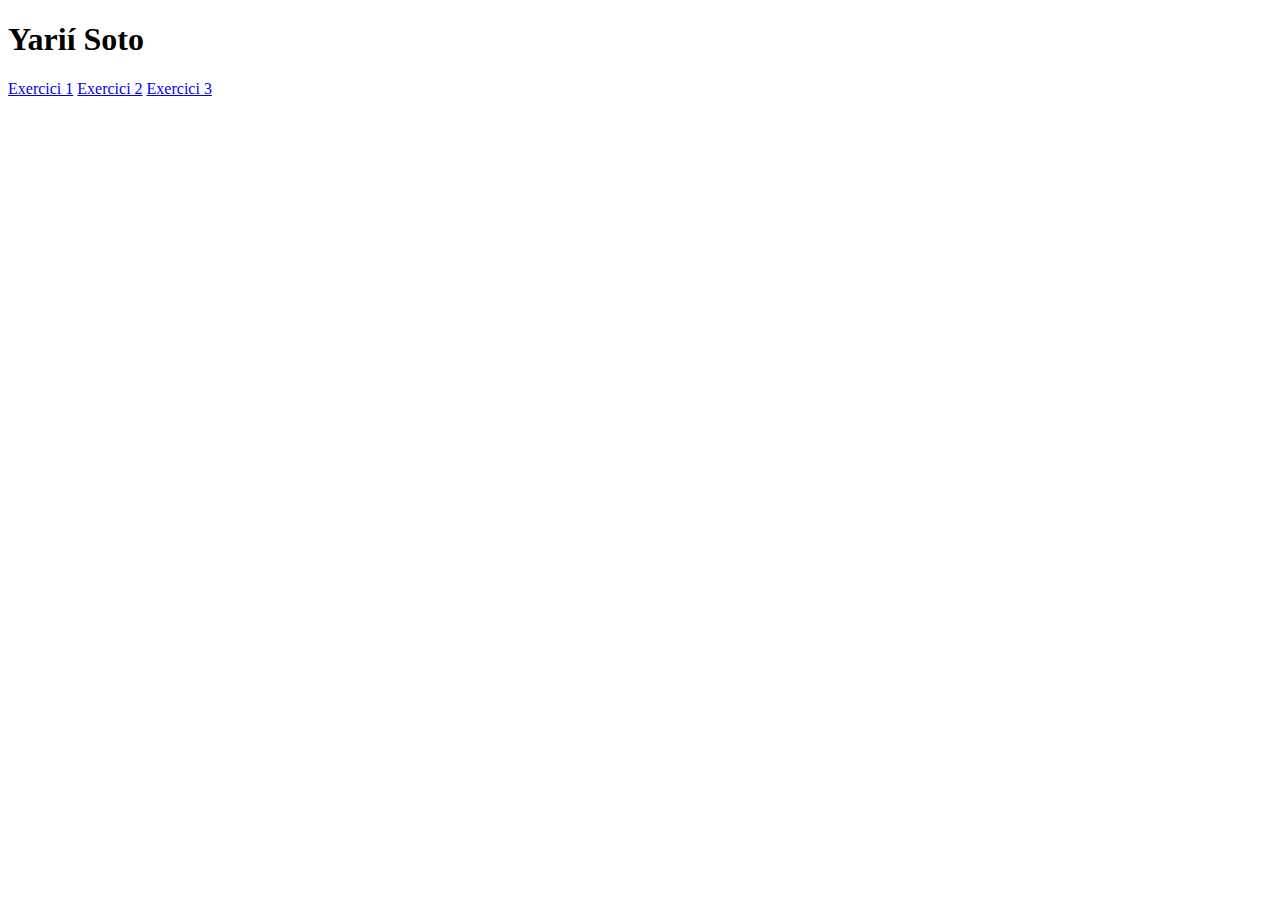
<file: index.html>
<!DOCTYPE html>
    <html lang="en">
    <head>
        <meta charset="UTF-8">
        <meta http-equiv="X-UA-Compatible" content="IE=edge">
        <meta name="viewport" content="width=device-width, initial-scale=1.0">
        <title>Yarií Soto</title>
    </head>
    <body>
        <h1>Yarií Soto</h1>
        <a href="/exercicis/ex1/ex1.html">Exercici 1</a>
        <a href="/exercicis/ex2/ex2.html">Exercici 2</a>
        <a href="/exercicis/ex3/ex3.html">Exercici 3</a>
    </body>
</html>
</file>
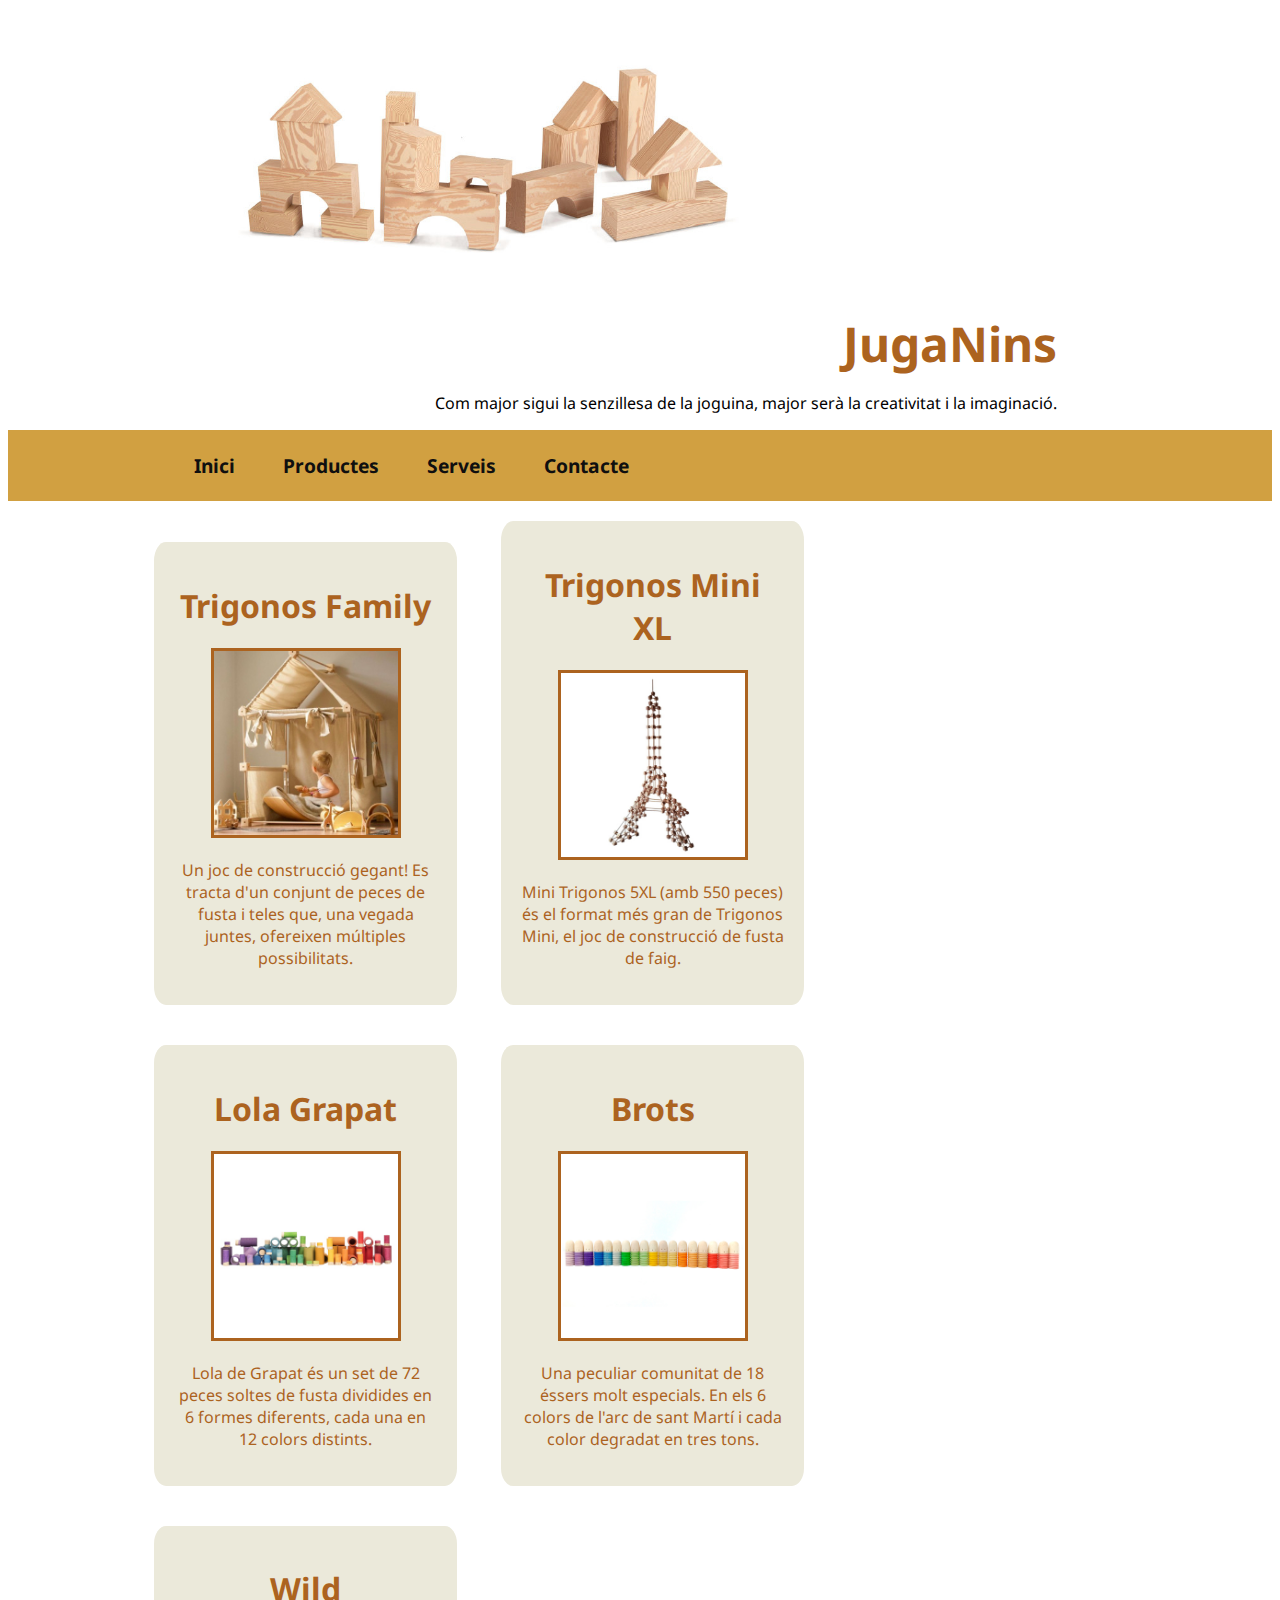
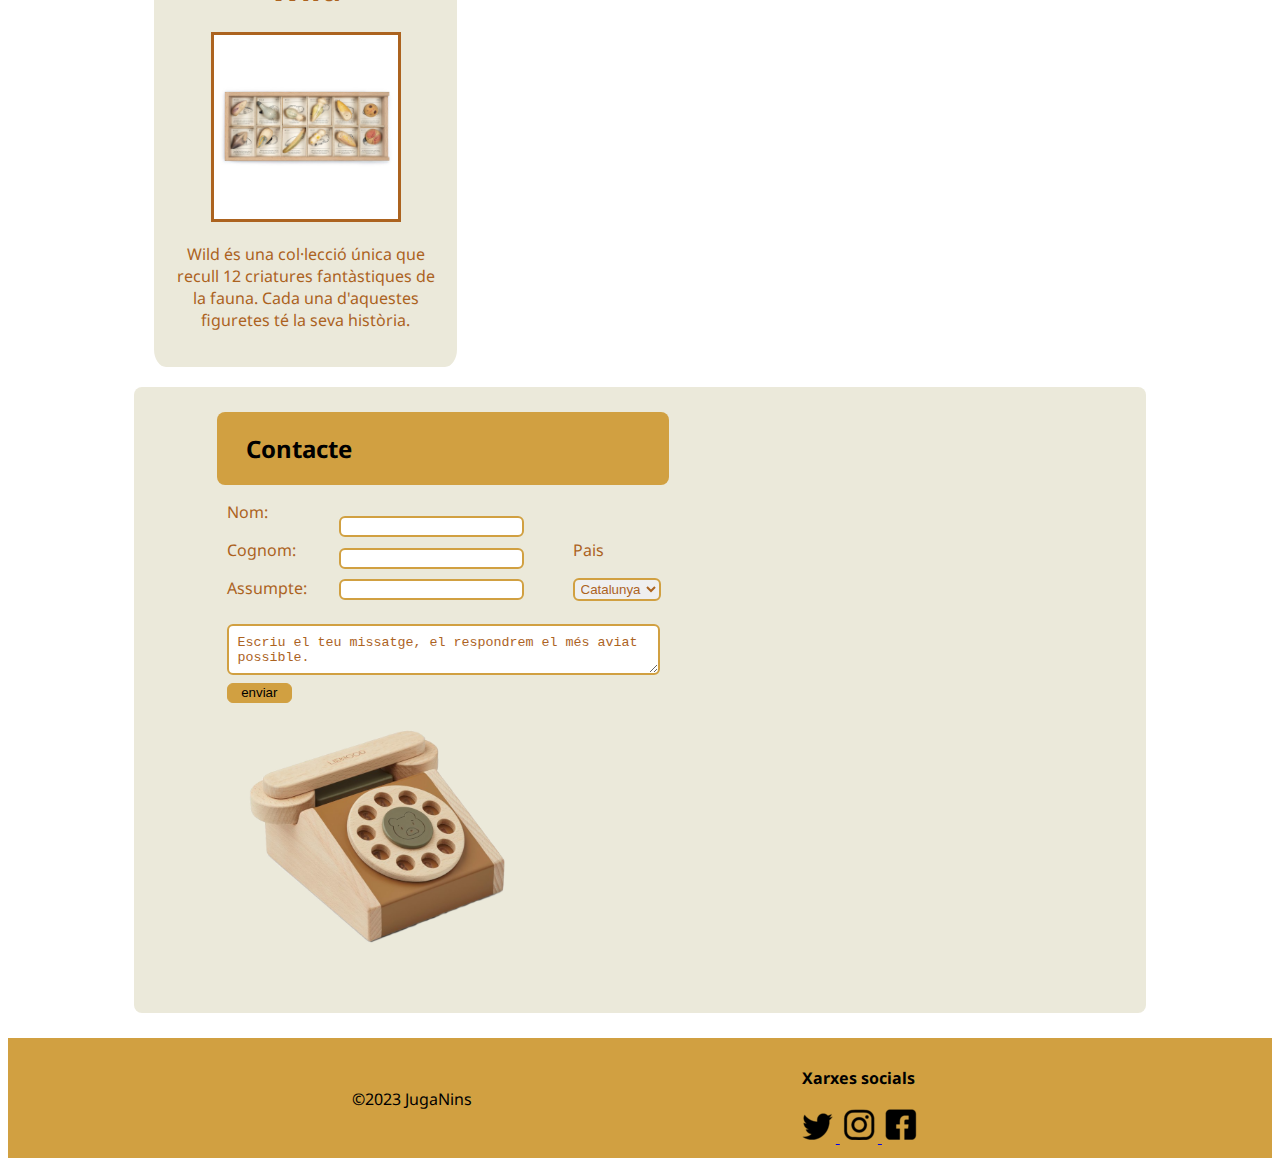
<file: exercicis/ex1/ex1.html>
<!DOCTYPE html>
    <html lang="en">
    <head>
        <meta charset="UTF-8">
        <meta http-equiv="X-UA-Compatible" content="IE=edge">
        <meta name="viewport" content="width=device-width, initial-scale=1.0">
        <title>Exercici 1</title>
        <link href="css/jugaNins.css" rel="stylesheet" type="text/css">
        <link rel="preconnect" href="https://fonts.googleapis.com">
        <link rel="preconnect" href="https://fonts.gstatic.com" crossorigin>
        <link href="https://fonts.googleapis.com/css2?family=Noto+Sans:wght@500&display=swap" rel="stylesheet">
    </head>
    <body>
        <header>
            <img id="imgPrin" src="imatges/bloques1.jpg" alt="Trigonos Family">
            <h1 id="title1">JugaNins</h1>
            <p id="description">Com major sigui la senzillesa de la joguina, major serà la creativitat i la imaginació.</p>
            <!-- Menú-->
            <nav id="principal_menu">
                <li><a class="link_menu" href="#">Inici</a></li>
                <li><a class="link_menu" href="#">Productes</a></li>
                <li><a class="link_menu" href="#">Serveis</a></li>
                <li><a class="link_menu" href="#form_title">Contacte</a></li>
            </nav>
        </header>

        <section id="products">
            
            <article class="product">
                <a class="product_link" href="">
                    <h1>Trigonos Family</h1>
                    <img class="image" src="imatges/img1.jpg" alt="Trigonos Family">
                    <p>
                        Un joc de construcció gegant!
                        Es tracta d'un conjunt de peces de fusta i teles que, una vegada juntes, ofereixen múltiples possibilitats.
                    </p>
                </a>
            </article>
            <article class="product">
                <a class="product_link" href="">
                    <h1>Trigonos Mini XL</h1>
                    <img class="image" src="imatges/img2.jpg" alt="Trigonos Mini XL">
                    <p>
                        Mini Trigonos 5XL (amb 550 peces) és el format més gran de Trigonos Mini, el joc de construcció de fusta de faig.
                    </p>
                </a>
            </article>
           <article class="product">
                <a class="product_link" href="">
                    <h1>Lola Grapat</h1>
                    <img class="image" src="imatges/img3.jpg" alt="Lola Grapat">
                    <p>
                        Lola de Grapat és un set de 72 peces soltes de fusta dividides en 6 formes diferents, cada una en 12 colors distints.
                    </p>
                </a>
            </article>
            <article class="product">
                <a class="product_link" href="">
                    <h1>Brots</h1>
                    <img class="image" src="imatges/img4.jpg" alt="Brots Grapat">
                    <p>
                        Una peculiar comunitat de 18 éssers molt especials. En els 6 colors de l'arc de sant Martí i cada color degradat en tres tons.
                    </p>
                </a>
            </article>
            <article class="product">
                <a class="product_link" href="">
                    <h1>Wild</h1>
                    <img class="image" src="imatges/img5.jpg" alt="Wild Grapat">
                    <p>
                        Wild és una col·lecció única que recull 12 criatures fantàstiques de la fauna. Cada una d'aquestes figuretes té la seva història.
                    </p>
                </a>
            </article>
        </section>

        <!--------------Formulari------------->
        

        <section id="formSection">
            <article id="form_title"><h2>Contacte</h2></article>
            <form method="post" action="https://result.php">
                <article id="options">
                    <article id="message">
                        <article id="text_form">
                            <p class="title_options">Nom:</p>
                            <p class="title_options">Cognom:</p>
                            <p class="title_options">Assumpte:</p>
                            <p></p>
                        </article>
                        <article id="box_form">
                            <input class="in" type="text"/>
                            <input class="in" type="text"/>
                            <input class="in" type="text"/>
                        </article>
                    </article>
                    <article id="pais">
                        <p>Pais</p>
                        <select id="select_pais">
                            <option>Catalunya</option>
                            <option>Espanya</option>
                            <option>UK</option>
                        </select>
                    </article>
                    <article id="box_message">
                        <textarea id="text_message">Escriu el teu missatge, el respondrem el més aviat possible.</textarea>
                    </article>
                </article>
                
                <article id="button_area">
                    <input id="button" type="submit" value = "enviar">
                    <input type="hidden" name="ocult" value="S'envia el formulari de contacte." />
                </article>
            </form>
            <article id="box_img_form">
                <img id="img_form" src="imatges/tel1.png" alt="Teléfon de joguina">
            </article>
        </section>

        <footer>
            <article id="copy">
                <p>&copy;2023 JugaNins</p>
                <br>
            </article>
            
            <article id="social">
                <article id="social_text">
                  <p>Xarxes socials</p>
                </article>
                <article>
                  <a href="https://twitter.com/?lang=ES">
                    <img class="social_img" src="imatges/icon_twitter.png" alt="Icono Twitter">
                  </a>
                  <a href="https://www.instagram.com/">
                    <img class="social_img" src="imatges/icon_insta.png" alt="Icono Instagram">
                  </a>
                  <a href="https://www.facebook.com/">
                    <img class="social_img" src="imatges/icon_face.png" alt="Icono Gmail">
                  </a>
              </article>
        </footer>
    </body>
</html>
</file>
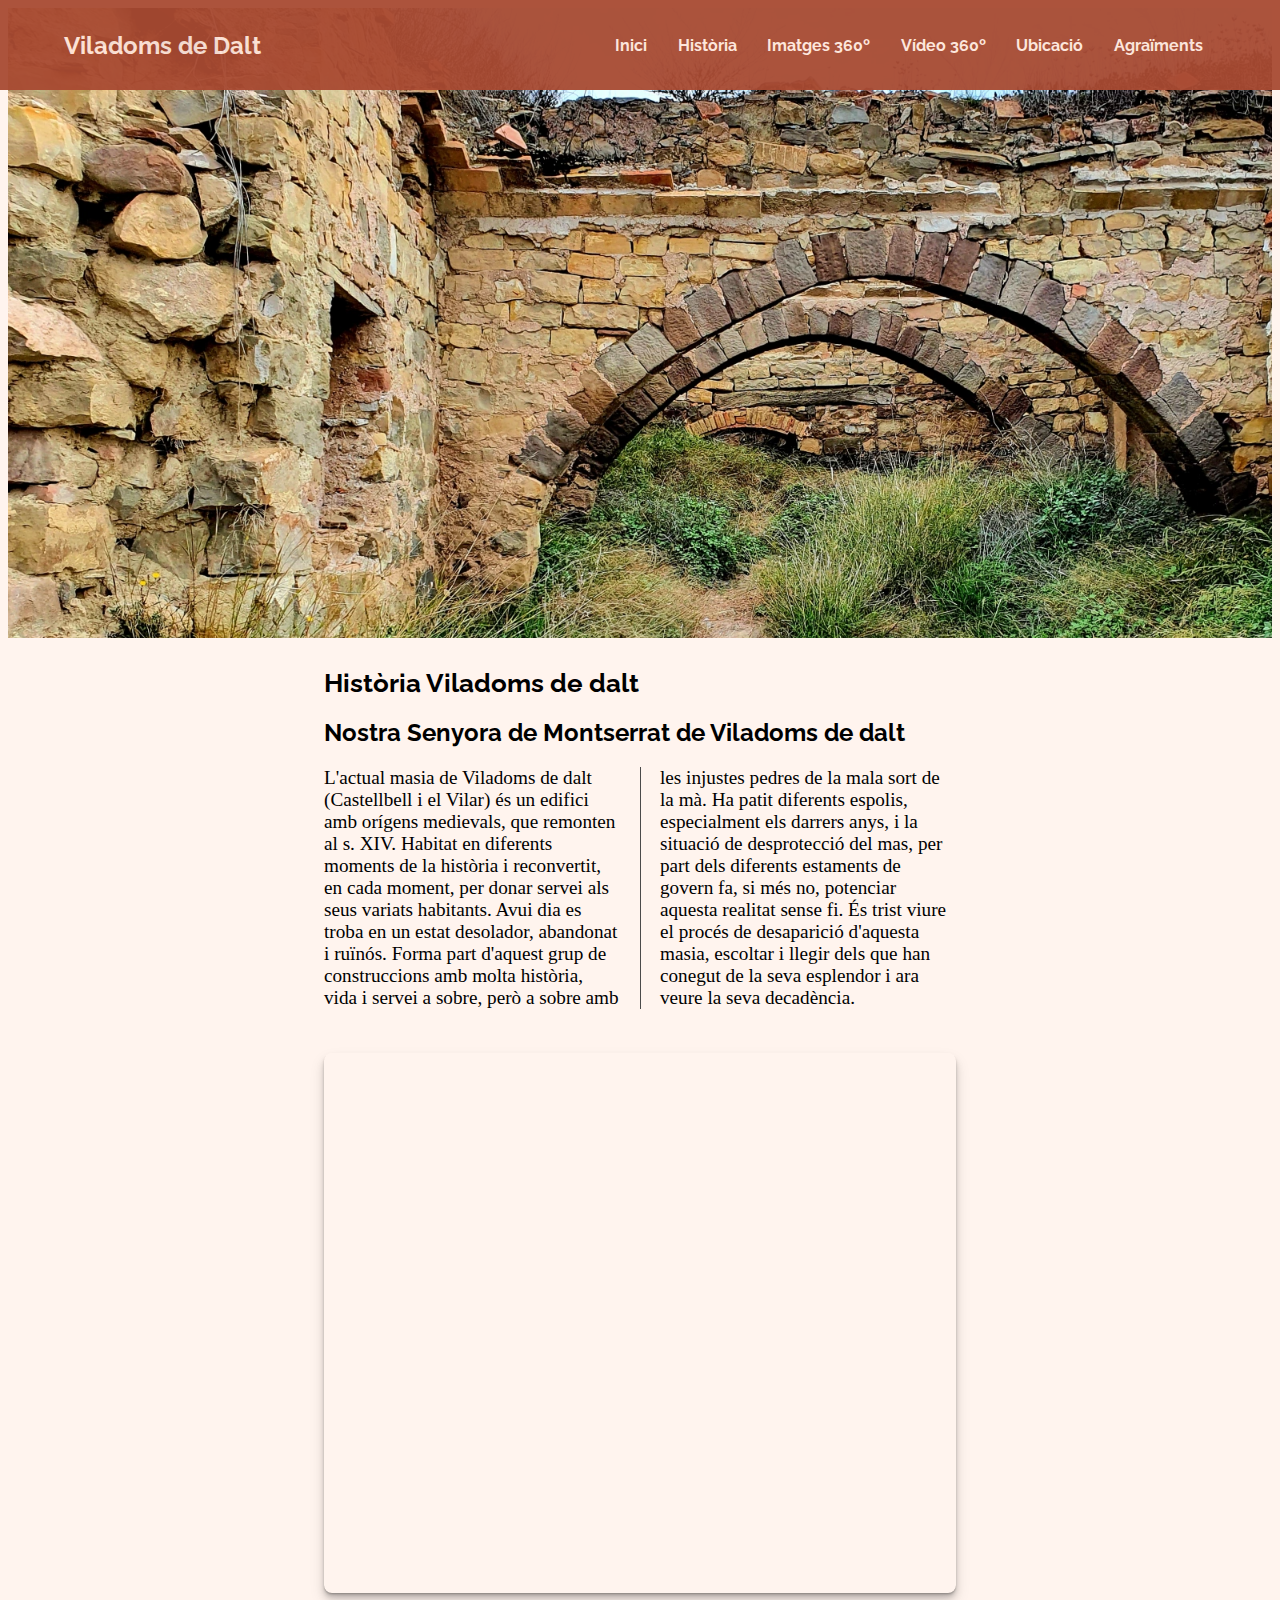
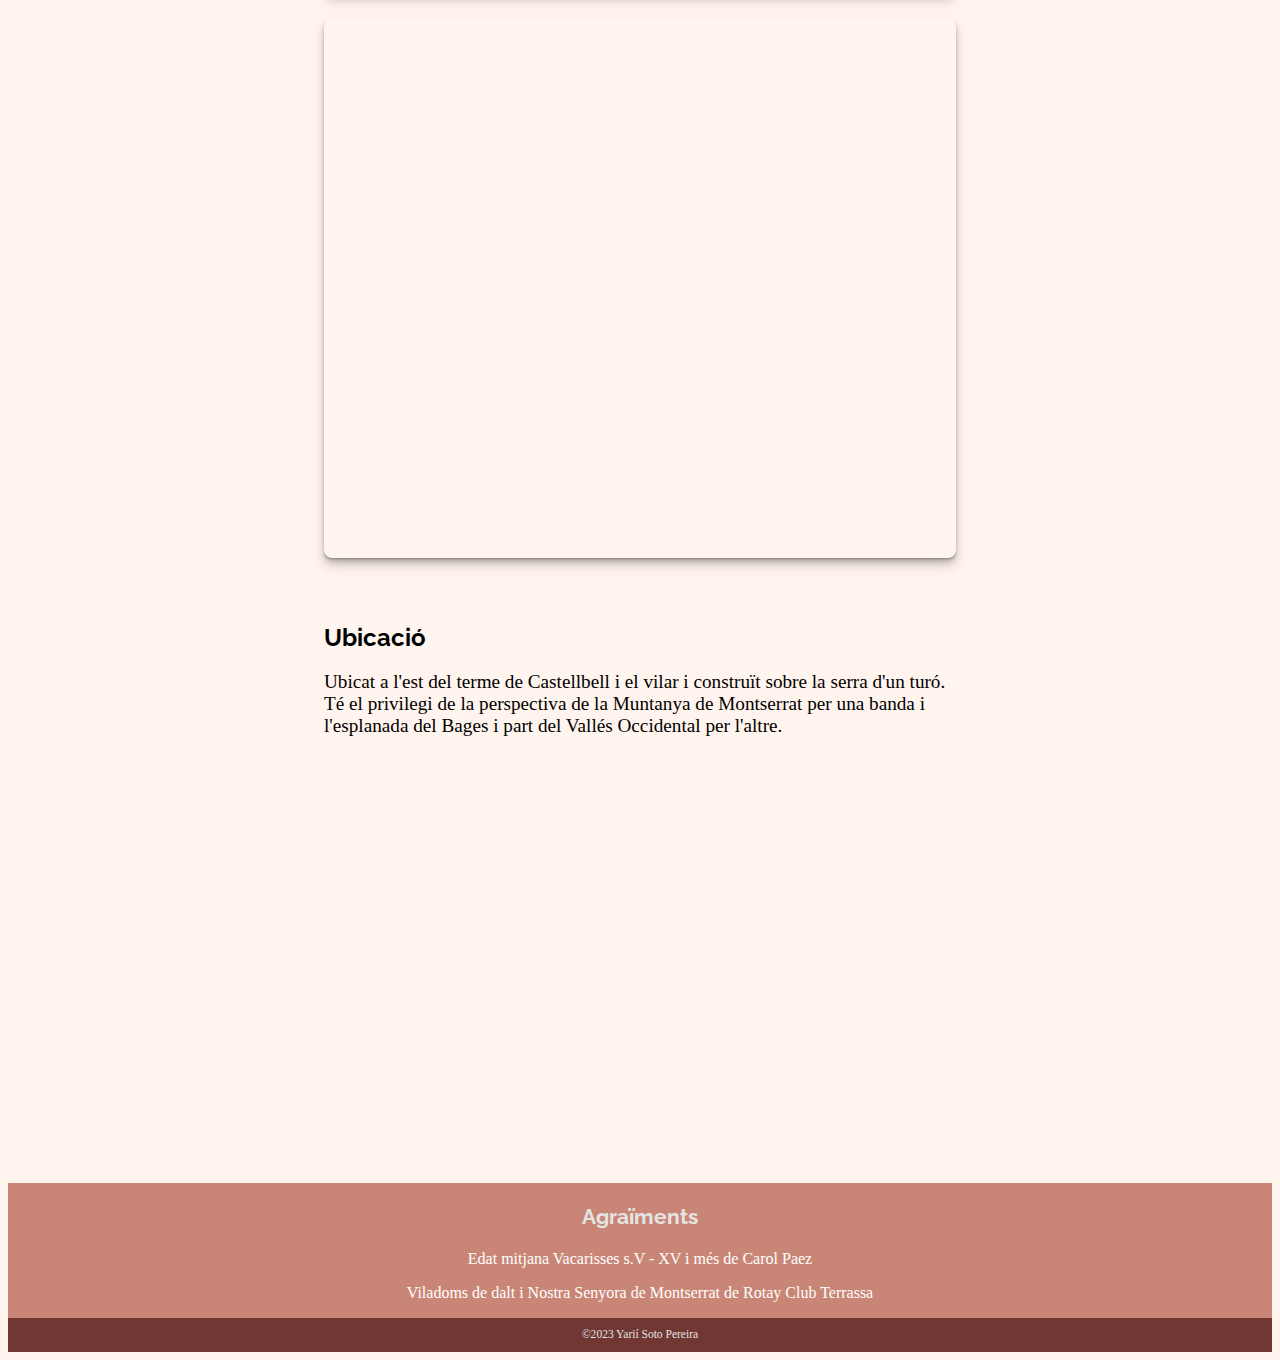
<file: exercicis/ex3/ex3.html>
<!DOCTYPE html>
<html lang="en">
<head>
    <title>Viladoms de dalt</title>
    <meta charset="UTF-8">
    <meta http-equiv="X-UA-Compatible" content="IE=edge">
    <meta name="keywords" content="html,catalunya, historia">
    <meta name="descripcion" content="Viladoms de Dalt">
    <meta name="author" content="Yarií Soto Pereira">
    <meta name="viewport" content="width=device-width, initial-scale=1.0">
    

    <link rel="icon" type="image/x-png" href="images/icon.png">
    <meta name="viewport" content="initial-scale=1, width=device-width">
    <link href="css/css_viladoms.css" rel="stylesheet" type="text/css">

    <link rel="preconnect" href="https://fonts.googleapis.com">
    <link rel="preconnect" href="https://fonts.gstatic.com" crossorigin>
    <link href="https://fonts.googleapis.com/css2?family=Lato&family=Noto+Sans:wght@500&family=Raleway&display=swap" rel="stylesheet">
</head>
<body>
    <header>
        <section id="fixed_header">
            <section id="title">
                <a id="link_title" href="/media/yarii/discoyarii/dam/m4_ll_marques/pt3_viladomsDeDalt/intex.html">
                    <p id="logo">Viladoms de Dalt</p>
                </a>
            </section>
            
            <!-- Menu-->
            <nav id="principal_menu">
                <article id="control_menu">
                    <a href="#principal_menu" id="open"><img class="hamburgesa" src="images/hamburgesa.png" alt="Obrir menú"></a>
                    <a href="#" id="close"><img class="hamburgesa" src="images/hamburgesa_oberta.png" alt="Tancar menú"></a>
                </article>

                <ul class="nav-items">
                    <li><a class="link_menu" href="#/media/yarii/discoyarii/dam/m4_ll_marques/pt3_viladomsDeDalt/intex.html">Inici</a></li>
                    <li><a class="link_menu" href="#text_history">Història</a></li>
                    <li><a class="link_menu" href="#img_section">Imatges 360º</a></li>
                    <li><a class="link_menu" href="#video_section">Vídeo 360º</a></li>
                    <li><a class="link_menu" href="#map_section">Ubicació</a></li>
                    <li><a class="link_menu" href="#appreciation">Agraïments</a></li>
                </ul>
                
            </nav>
        </section>
        <section id="section_imgPrin">
            <!--<img id="imgPrin" src="images/img_prin1_rec.webp" alt="Imatge principal">-->
            
        </section>
    </header>

    <section id="principal_section">
        <article id="text_history">
            <h1 id="title_text_history">Història Viladoms de dalt</h1>
            <h2 id="sub_text_history">Nostra Senyora de Montserrat de Viladoms de dalt</h2>
            <p id="history">
                L'actual masia de Viladoms de dalt (Castellbell i el Vilar) és un edifici amb orígens medievals, que remonten al s. XIV.  
                Habitat en diferents moments de la història i reconvertit, en cada moment, per donar servei als seus variats habitants. 
                Avui dia es troba en un estat desolador, abandonat i ruïnós. 
                Forma part d'aquest grup de construccions amb molta història, vida i servei a sobre, però a sobre amb les injustes pedres de la mala sort de la mà. 
                Ha patit diferents espolis, especialment els darrers anys, i la situació de desprotecció del mas, 
                per part dels diferents estaments de govern fa, si més no, potenciar aquesta realitat sense fi. 
                És trist viure el procés de desaparició d'aquesta masia, escoltar i llegir dels que han conegut de la seva esplendor i ara veure la seva decadència.
            </p>
        </article>

        <section id="img_section">
            <iframe id="imgs_360" allowFullScreen="true" allow="accelerometer; magnetometer; gyroscope" src="https://panoraven.com/es/embed/NgORZogtzb"></iframe>
        </section>

        <article id="video_section">
            <iframe id="video_360" width="560" height="315" src="https://www.youtube.com/embed/cFQ8k5YISl8" title="YouTube video player" frameborder="0" allow="accelerometer; autoplay; clipboard-write; encrypted-media; gyroscope; picture-in-picture; web-share" allowfullscreen></iframe>
        </article>

        <article id="map_section">
            <h1 id="title_map">Ubicació</h1>
            <p id="map_text">Ubicat a l'est del terme de Castellbell i el vilar i construït sobre la serra d'un turó.  Té el privilegi de la  perspectiva de la Muntanya de Montserrat per una banda i l'esplanada del Bages i part del Vallés Occidental per l'altre.</p>
            <iframe id="map" src="https://www.google.com/maps/embed?pb=!1m18!1m12!1m3!1d3408.8834249905394!2d1.8792485474496161!3d41.63840331569822!2m3!1f0!2f0!3f0!3m2!1i1024!2i768!4f13.1!3m3!1m2!1s0x12a4f44580f5e087%3A0xa86b6aacca72fe8a!2sViladoms%20de%20Dalt!5e1!3m2!1sca!2ses!4v1677064259000!5m2!1sca!2ses" width="600" height="450" style="border:0;" allowfullscreen="" loading="lazy" referrerpolicy="no-referrer-when-downgrade"></iframe>
        </article>
    </section>

    <footer>
        <article id="appreciation">
            <p id="title_appre">Agraïments</p>
            <a class="link_appre" href="https://edatmitjanavacarisses.blogspot.com/2017/08/viladoms-de-dalt-castellbell-i-el-vilar.html">
                <p class="text_appre">Edat mitjana Vacarisses s.V - XV i més de Carol Paez</p>
            </a>
            <a class="link_appre" href="https://rotaryterrassa.files.wordpress.com/2021/05/viladoms-de-dalt.pdf">
                <p class="text_appre">Viladoms de dalt i Nostra Senyora de Montserrat de Rotay Club Terrassa</p>
            </a>
        </article>

        <section id="copy">
            <p>&copy;2023 Yarií Soto Pereira</p>
        </section>
    </footer>
</body>
</html>
</file>
<file: exercicis/ex1/css/jugaNins.css>
body{
    font-family: 'Noto Sans', sans-serif;
}

/*----------------Header---------------*/

header {
    /*border: 1px solid rgb(228, 27, 27);*/
    height: 10%;
}

#imgPrin {
    /*border: 1px solid black;*/
    margin-left: 15%;
    margin-top: 3%;
    width: 45%;
    height: 10%;
}

#title1 {
    color: #ac631f;
    text-align: right;
    font-size: 300%;
    margin-right: 17%;
    margin-bottom: 1%;
}

#description{
    text-align: right;
    padding-right: 17%;
}

#principal_menu {
    background-color: #d1a041;
    padding-left: 13%;
    height: 50%;
}

li {
    display: inline-block;
    margin: 2%;
}

.link_menu {
    color:rgb(15, 15, 15);
    font-size: 120%;
    text-decoration: none;
    font-weight: bold;
    
}

.link_menu:hover {
    color:#ac631f;
    text-decoration: none;
    font-weight: bold;
}

/*------------------Sections---------------*/
#products{
    margin:auto;
    width: 80%;
    height: 40%;
}
.product {
    background-color: #ebe9da;
    display: inline-block; 
    border-radius: 4%;
    width: 26%;
    height: 20%;
    margin: 20px;
    padding: 20px;
    text-align: center;
}
.product_link{
    color: #ac631f;
    text-decoration: none;
}

.product_link:hover{
    color: #d1a041;
}

.image{
    width: 70%;
    border-style: solid;
}

/*------------Form, ho sento, però m'ha costat possar-ho bonic--------------*/
#formSection{
    background-color: #ebe9da;
    border-radius: 8px;
    margin:auto;
    padding: 2%;
    width: 76%;
    height: 10%;
    margin-bottom: 2%;
    color: #ac631f;
}
#form_title{
    background-color:  #d1a041;
    border-radius: 8px;
    display: inline-block; 
    color: #000000;
    margin-left: 6%;
    padding-left: 3%;
    width: 44%;
}
form{
    display: inline-block; 
    width: 50%;
    margin-left: 7%;
}
#options{
    width: 95%;
}
#message{
    display: inline-block; 
    width: 75%;
}
#text_form{
    display: inline-block; 
    width: 30%; 
}
#title_options{
    margin: 2%;
}
#box_form{
    display: inline-block; 
    width: 60%;
    
}
.in{
    margin:2.5%;
    border: 2px solid #d1a041;
    border-radius: 6px;
}
#pais{
    display: inline-block; 
    width: 15%;
}
#select_pais{
    border: 2px solid #d1a041;
    padding: 2%;
    border-radius: 6px;
    color: #ac631f;
}

#box_message{
    display: inline-block; 
    width: 95%;
    height: 10%;
    margin-top: 2%;
}
#text_message{
    width: 95%;
    padding: 2%;
    border: 2px solid #d1a041;
    border-radius: 6px;
    color: #ac631f;
}

#button_area{
    /*display: inline-block; */
    width: 15%;
}
#button{
    background-color: #d1a041;
    border: 1px solid #d1a041;
    border-radius: 6px;
    width: 90%;
    padding: 2%;
}
form input[type="submit"]:hover{
	cursor:pointer;
}

/*-----------------Form image----------------*/
#box_img_form{
    display: inline-block; 
    margin-left: 8%;
}
#img_form{
    width: 70%;
}

/*----------------Footer----------------*/
footer {
    background-color: #d1a041;
    padding-top: 1%;
}

#copy {
    display: inline-block; 
    text-align: center;
    width: 30%;
    padding-left: 17%;
}

#social {
    text-align: center;
    display: inline-block; 
    width: 40%;
    height: 70%;
    padding-bottom: 0.8%;
}

#social_text {
    text-align: center;
    width: 100%;
    height: 100%;
    text-align: center;
    font-weight: bold;
}
.social_img{
    padding: 0.6%;
}
</file>
<file: exercicis/ex3/css/css_viladoms.css>
@media screen and (max-width: 576px) {
    body{
        display: flex;
        flex-direction: column;
        align-items: center;
        justify-content: space-between;
        background-color: #fff4ee;
    }
    
    /*-----------------------Header----------------------*/
    header{
        display: flex;
        flex-direction: column;
        justify-content: center;
        align-items: center;
        width: 100%;
        height: 10%;
        font-family: 'Lato', sans-serif;
        font-family: 'Noto Sans', sans-serif;
        font-family: 'Raleway', sans-serif;
    }
    
    #fixed_header{
        display: flex;
        align-items: center;
        /*justify-content: center;*/
        width: 100%;
        height: 10vh;
        background-color: #A84A32;
        opacity: 95%;
        left: 0;
        top: 0;
        position: fixed;
    }
    
    /*-------------------------Logo------------------------*/
    #title{
        padding-left: 3%;
        width: 60%;
    
        /*--------------Mida del text----------------*/
        font-size: 130%;
    }
    
    #link_title{
        width: 100%;
        text-decoration: none;
        color:#ffe5db;
    }
    
    #logo{
        width: 100%;
        font-weight: bold;
    }
    
    /*------------------------Menu--------------------------*/

    ul.nav-items{
        height: 0;
        overflow: hidden;
    }
    #principal_menu{
        width: 5em;
    }

    #principal_menu:target .nav-items{
        background-color: #A84A32;
        right: 0;
        top: 3.4em;
        position: fixed;
        height: 10em;
        float: right;
        transition: height 0.4s ease-in-out 0s, background-color 0.9s ease 0s;
    
    }
    #close{
        display: none;
    }

    #principal_menu:target #open{
        display: none;
    }

    #principal_menu:target #close{
        height: 17em;
        width: 10em;
        right: 0;
        top: 0;
        position: fixed;
        display: block;
    }

    .hamburgesa{
        right: 4%;
        top: 2%;
        position: fixed;
        width: 3.4em;
    }

    .nav-items{
        display: flex;
        flex-direction: column;
        justify-content: space-around;
        padding-bottom: 3%;
        padding-top: 2%;
        /*clear:both;
        height: 0;
        overflow: hidden;*/
        /*transition: height 0.4s ease-in-out 0s, background-color 0.9s ease 0s;*/
    }


    li {
        list-style: none;
        margin-right: 1em;
        margin-left: 0em;
    }

    .link_menu{
        text-decoration: none;
        color: #ffe5db;
    }
    
    .link_menu:hover {
        color:#ffffff;
        text-decoration: none;
        font-weight: bold;
    }


    /*---------------------Principal image------------------*/
    #section_imgPrin{
        width: 100%;
        height: 70vh;
        background-image: url("../images/img_prin_0.webp");
        background-attachment: fixed;
        background-repeat: no-repeat;
        background-size: cover;
    }
    
    
    /*-----------------------Body----------------------*/
    #principal_section{
        width: 95%;
        height: 60%;
        justify-content: space-around;
        padding: 1%;
        
    }
    
    /*---------------------History---------------------*/
    
    #title_text_history{
        font-size: 150%;
        font-family: 'Lato', sans-serif;
        font-family: 'Noto Sans', sans-serif;
        font-family: 'Raleway', sans-serif;
    }
    #sub_text_history{
        font-size: 130%;
        font-family: 'Lato', sans-serif;
        font-family: 'Noto Sans', sans-serif;
        font-family: 'Raleway', sans-serif;
    }
    
    #history{
        font-size: 110%;
    }
    
    /*--------------------------Imgs 360-------------------------*/
    #img_section{
        margin-top: 4%;
        width:100%;
        display: flex;
        justify-content: center;
    }
    
    #imgs_360{
        width:100%;
        height:60vh;
    
        display:block; 
        /*margin:20px auto; */
        border:0 none; 
        max-width:880px;
        border-radius:8px;
        box-shadow: 0 1px 1px rgba(0,0,0,0.11),0 2px 2px rgba(0,0,0,0.11),0 4px 4px rgba(0,0,0,0.11),0 6px 8px rgba(0,0,0,0.11),0 8px 16px rgba(0,0,0,0.11);
    }
    
    /*--------------------------Video 360-------------------------*/
    #video_section{
        margin-top: 4%;
        width:100%;
    }
    
    #video_360{
        width:100%;
        height:60vh;
        border:0 none;
        border-radius:8px;
        box-shadow: 0 1px 1px rgba(0,0,0,0.11),0 2px 2px rgba(0,0,0,0.11),0 4px 4px rgba(0,0,0,0.11),0 6px 8px rgba(0,0,0,0.11),0 8px 16px rgba(0,0,0,0.11);
    }
    
    /*---------------------------Mapa----------------------------*/
    #map_section{
        margin-top: 7%;
    }
    
    #title_map{
        font-size: 130%;
        font-family: 'Lato', sans-serif;
        font-family: 'Noto Sans', sans-serif;
        font-family: 'Raleway', sans-serif;
    }
    
    #map_text{
        font-size: 110%;
    }
    
    #map{
        height:40vh;
        width: 100%;
    }
    
    
    /*-------------------------Footer---------------------------*/
    
    footer{
        width: 100%;
        height: 6%;
        margin-top: 4%;
        display: flex;
        flex-direction: column;
        align-items: center;
        justify-content: center;
        background-color: #c98676;
        color: #e4e4e4;
    }
    
    /*-------------------Appreciations------------------*/
    #appreciation{
        text-align: center;
    }
    
    #title_appre{
        font-weight: bold;
        font-size: 130%;
        font-family: 'Lato', sans-serif;
        font-family: 'Noto Sans', sans-serif;
        font-family: 'Raleway', sans-serif;
    }
    
    .link_appre{
        text-decoration: none;
        color: white;
    }
    
    .link_appre:hover{
        text-decoration: none;
        font-weight: bold;
        color: white;
    }

    .text_appre{
        font-size: 105%;
    }
    
    
    /*---------------------Copy--------------------*/
    #copy {
        width: 100%;
        height: 20%;
        text-align: center;
        background-color: #703733;
        font-size: calc(0.4em + 0.4vw);
        line-height: 1em;
    }

}
  


/*--------------------------------------------------------------------------------------------------------------*/

@media screen and (min-width:576px) and (max-width: 768px)  {
    body{
        display: flex;
        flex-direction: column;
        align-items: center;
        justify-content: space-between;
        background-color: #fff4ee;
    }
    
    /*-----------------------Header----------------------*/
    header{
        display: flex;
        flex-direction: column;
        justify-content: center;
        align-items: center;
        width: 100%;
        height: 10%;
        font-family: 'Lato', sans-serif;
        font-family: 'Noto Sans', sans-serif;
        font-family: 'Raleway', sans-serif;
    }
    
    #fixed_header{
        display: flex;
        align-items: center;
        /*justify-content: center;*/
        width: 100%;
        height: 10vh;
        background-color: #A84A32;
        opacity: 95%;
        left: 0;
        top: 0;
        position: fixed;
    }
    
    /*-------------------------Logo------------------------*/
    #title{
        padding-left: 3%;
        width: 60%;
    
        /*--------------Mida del text----------------*/
        font-size: 130%;
    }
    
    #link_title{
        width: 100%;
        text-decoration: none;
        color:#ffe5db;
    }
    
    #logo{
        width: 100%;
        font-weight: bold;
    }
    
    /*------------------------Menu--------------------------*/

    ul.nav-items{
        height: 0;
        overflow: hidden;
    }
    #principal_menu{
        width: 5em;
    }

    #principal_menu:target .nav-items{
        background-color: #A84A32;
        right: 0;
        top: 3.4em;
        position: fixed;
        height: 10em;
        transition: height 0.4s ease-in-out 0s, background-color 0.9s ease 0s;
    
    }
    #close{
        display: none;
    }

    #principal_menu:target #open{
        display: none;
    }

    #principal_menu:target #close{
        height: 17em;
        width: 10em;
        right: 0;
        top: 0;
        position: fixed;
        display: block;
    }

    .hamburgesa{
        right: 4%;
        top: 1.5%;
        position: fixed;
        width: 4em;
    }

    .nav-items{
        display: flex;
        flex-direction: column;
        justify-content: space-around;
        padding-bottom: 3%;
        padding-top: 2%;
        /*clear:both;
        height: 0;
        overflow: hidden;*/
        /*transition: height 0.4s ease-in-out 0s, background-color 0.9s ease 0s;*/
    }


    li {
        list-style: none;
        margin-right: 1em;
        margin-left: 0em;
    }

    .link_menu{
        text-decoration: none;
        color: #ffe5db;
    }
    
    .link_menu:hover {
        color:#ffffff;
        text-decoration: none;
        font-weight: bold;
    }


    /*---------------------Principal image------------------*/
    #section_imgPrin{
        width: 100%;
        height: 70vh;
        background-image: url("../images/img_prin_1.webp");
        background-attachment: fixed;
        background-repeat: no-repeat;
        background-size: cover;
    }
    
    
    /*-----------------------Body----------------------*/
    #principal_section{
        width: 95%;
        height: 60%;
        justify-content: space-around;
        padding: 1%;
        
    }
    
    /*---------------------History---------------------*/
    
    #title_text_history{
        font-size: 150%;
        font-family: 'Lato', sans-serif;
        font-family: 'Noto Sans', sans-serif;
        font-family: 'Raleway', sans-serif;
    }
    #sub_text_history{
        font-size: 130%;
        font-family: 'Lato', sans-serif;
        font-family: 'Noto Sans', sans-serif;
        font-family: 'Raleway', sans-serif;
    }
    
    #history{
        font-size: 120%;
    }
    
    /*--------------------------Imgs 360-------------------------*/
    #img_section{
        margin-top: 4%;
        width:100%;
        display: flex;
        justify-content: center;
    }
    
    #imgs_360{
        width:100%;
        height:60vh;
    
        display:block; 
        /*margin:20px auto; */
        border:0 none; 
        max-width:880px;
        border-radius:8px;
        box-shadow: 0 1px 1px rgba(0,0,0,0.11),0 2px 2px rgba(0,0,0,0.11),0 4px 4px rgba(0,0,0,0.11),0 6px 8px rgba(0,0,0,0.11),0 8px 16px rgba(0,0,0,0.11);
    }
    
    /*--------------------------Video 360-------------------------*/
    #video_section{
        margin-top: 4%;
        width:100%;
    }
    
    #video_360{
        width:100%;
        height:60vh;
        border:0 none;
        border-radius:8px;
        box-shadow: 0 1px 1px rgba(0,0,0,0.11),0 2px 2px rgba(0,0,0,0.11),0 4px 4px rgba(0,0,0,0.11),0 6px 8px rgba(0,0,0,0.11),0 8px 16px rgba(0,0,0,0.11);
    }
    
    /*---------------------------Mapa----------------------------*/
    #map_section{
        margin-top: 7%;
    }
    
    #title_map{
        font-size: 150%;
        font-family: 'Lato', sans-serif;
        font-family: 'Noto Sans', sans-serif;
        font-family: 'Raleway', sans-serif;
    }
    
    #map_text{
        font-size: 120%;
    }
    
    #map{
        height:40vh;
        width: 100%;
    }
    
    
    /*-------------------------Footer---------------------------*/
    
    footer{
        width: 100%;
        height: 6%;
        margin-top: 4%;
        display: flex;
        flex-direction: column;
        align-items: center;
        justify-content: center;
        background-color: #c98676;
        color: #e4e4e4;
    }
    
    /*-------------------Appreciations------------------*/
    #appreciation{
        text-align: center;
    
    }
    
    #title_appre{
        font-weight: bold;
        font-size: 130%;
        font-family: 'Lato', sans-serif;
        font-family: 'Noto Sans', sans-serif;
        font-family: 'Raleway', sans-serif;
    }
    
    .link_appre{
        text-decoration: none;
        color: white;
    }
    
    .link_appre:hover{
        text-decoration: none;
        font-weight: bold;
        color: white;
    }
    
    
    /*---------------------Copy--------------------*/
    #copy {
        width: 100%;
        height: 20%;
        text-align: center;
        background-color: #703733;
        font-size: calc(0.4em + 0.4vw);
        line-height: 1em;
    }

}



/*-----------------------------------------------------------------------------------------------------------*/
@media screen and (min-width:768px) and (max-width: 992px)  {
    body{
        display: flex;
        flex-direction: column;
        align-items: center;
        justify-content: space-between;
        background-color: #fff4ee;
    }
    
    /*-----------------------Header----------------------*/
    header{
        display: flex;
        flex-direction: column;
        justify-content: center;
        align-items: center;
        width: 100%;
        height: 10%;
        font-family: 'Lato', sans-serif;
        font-family: 'Noto Sans', sans-serif;
        font-family: 'Raleway', sans-serif;
    }
    
    #fixed_header{
        display: flex;
        align-items: center;
        /*justify-content: center;*/
        width: 100%;
        height: 10vh;
        background-color: #A84A32;
        opacity: 95%;
        left: 0;
        top: 0;
        position: fixed;
    }
    
    /*-------------------------Logo------------------------*/
    #title{
        padding-left: 3%;
        width: 60%;
    
        /*--------------Mida del text----------------*/
        font-size: 130%;
    }
    
    #link_title{
        width: 100%;
        text-decoration: none;
        color:#ffe5db;
    }
    
    #logo{
        width: 100%;
        font-weight: bold;
    }
    
    /*------------------------Menu--------------------------*/

    ul.nav-items{
        height: 0;
        overflow: hidden;
    }
    #principal_menu{
        width: 5em;
    }

    #principal_menu:target .nav-items{
        background-color: #A84A32;
        right: 0;
        top: 3.4em;
        position: fixed;
        height: 10em;
        transition: height 0.4s ease-in-out 0s, background-color 0.9s ease 0s;
    
    }
    #close{
        display: none;
    }

    #principal_menu:target #open{
        display: none;
    }

    #principal_menu:target #close{
        height: 17em;
        width: 10em;
        right: 0;
        top: 0;
        position: fixed;
        display: block;
    }

    .hamburgesa{
        right: 4%;
        top: 1%;
        position: fixed;
        width: 4.5em;
    }

    .nav-items{
        display: flex;
        flex-direction: column;
        justify-content: space-around;
        padding-bottom: 3%;
        padding-top: 2%;
        /*clear:both;
        height: 0;
        overflow: hidden;*/
        /*transition: height 0.4s ease-in-out 0s, background-color 0.9s ease 0s;*/
    }


    li {
        list-style: none;
        margin-right: 1em;
        margin-left: 0em;
    }

    .link_menu{
        text-decoration: none;
        color: #ffe5db;
    }
    
    .link_menu:hover {
        color:#ffffff;
        text-decoration: none;
        font-weight: bold;
    }


    /*---------------------Principal image------------------*/
    #section_imgPrin{
        width: 100%;
        height: 70vh;
        background-image: url("../images/img_prin_2.webp");
        background-attachment: fixed;
        background-repeat: no-repeat;
        background-size: cover;
    }
    
    
    /*-----------------------Body----------------------*/
    #principal_section{
        width: 95%;
        height: 60%;
        justify-content: space-around;
        padding: 1%;
        
    }
    
    /*---------------------History---------------------*/
    
    #title_text_history{
        font-size: 150%;
        font-family: 'Lato', sans-serif;
        font-family: 'Noto Sans', sans-serif;
        font-family: 'Raleway', sans-serif;
    }
    #sub_text_history{
        font-size: 130%;
        font-family: 'Lato', sans-serif;
        font-family: 'Noto Sans', sans-serif;
        font-family: 'Raleway', sans-serif;
    }
    
    #history{
        column-rule: 1px solid rgb(75, 75, 75);
        column-count: 2;
        column-gap: 40px;
        font-size: 120%;
    }
    
    /*--------------------------Imgs 360-------------------------*/
    #img_section{
        margin-top: 4%;
        width:100%;
        display: flex;
        justify-content: center;
    }
    
    #imgs_360{
        width:100%;
        height:60vh;
    
        display:block; 
        /*margin:20px auto; */
        border:0 none; 
        max-width:880px;
        border-radius:8px;
        box-shadow: 0 1px 1px rgba(0,0,0,0.11),0 2px 2px rgba(0,0,0,0.11),0 4px 4px rgba(0,0,0,0.11),0 6px 8px rgba(0,0,0,0.11),0 8px 16px rgba(0,0,0,0.11);
    }
    
    /*--------------------------Video 360-------------------------*/
    #video_section{
        margin-top: 4%;
        width:100%;
    }
    
    #video_360{
        width:100%;
        height:60vh;
        border:0 none;
        border-radius:8px;
        box-shadow: 0 1px 1px rgba(0,0,0,0.11),0 2px 2px rgba(0,0,0,0.11),0 4px 4px rgba(0,0,0,0.11),0 6px 8px rgba(0,0,0,0.11),0 8px 16px rgba(0,0,0,0.11);
    }
    
    /*---------------------------Mapa----------------------------*/
    #map_section{
        margin-top: 7%;
    }
    
    #title_map{
        font-size: 150%;
        font-family: 'Lato', sans-serif;
        font-family: 'Noto Sans', sans-serif;
        font-family: 'Raleway', sans-serif;
    }
    
    #map_text{
        font-size: 120%;
    }
    
    #map{
        height:40vh;
        width: 100%;
    }
    
    
    /*-------------------------Footer---------------------------*/
    
    footer{
        width: 100%;
        height: 6%;
        margin-top: 4%;
        display: flex;
        flex-direction: column;
        align-items: center;
        justify-content: center;
        background-color: #c98676;
        color: #e4e4e4;
    }
    
    /*-------------------Appreciations------------------*/
    #appreciation{
        text-align: center;
    
    }
    
    #title_appre{
        font-weight: bold;
        font-size: 130%;
        font-family: 'Lato', sans-serif;
        font-family: 'Noto Sans', sans-serif;
        font-family: 'Raleway', sans-serif;
    }
    
    .link_appre{
        text-decoration: none;
        color: white;
    }
    
    .link_appre:hover{
        text-decoration: none;
        font-weight: bold;
        color: white;
    }
    
    
    /*---------------------Copy--------------------*/
    #copy {
        width: 100%;
        height: 20%;
        text-align: center;
        background-color: #703733;
        font-size: calc(0.4em + 0.4vw);
        line-height: 1em;
    }
    
}


/*-------------------------------------------------------------------------------------------------------------------*/
@media screen and (min-width:992px) and (max-width: 1200px)  {
    body{
        display: flex;
        flex-direction: column;
        align-items: center;
        justify-content: space-between;
        background-color: #fff4ee;
    }
    
    /*-----------------------Header----------------------*/
    header{
        display: flex;
        flex-direction: column;
        justify-content: center;
        align-items: center;
        width: 100%;
        height: 10%;
        font-family: 'Lato', sans-serif;
        font-family: 'Noto Sans', sans-serif;
        font-family: 'Raleway', sans-serif;
    }
    
    #fixed_header{
        display: flex;
        align-items: center;
        justify-content: center;
        width: 100%;
        height: 10vh;
        background-color: #A84A32;
        opacity: 95%;
        left: 0;
        top: 0;
        position: fixed;
    }
    
    /*-------------------------Logo------------------------*/
    #title{
        width: 27%;
    
        /*--------------Mida del text----------------*/
        font-size: 150%;
    }
    
    #link_title{
        /*border: 1px solid rgb(4, 0, 255);*/
        text-decoration: none;
        color:rgb(255, 229, 219);
    }
    
    #logo{
        /*border: 1px solid rgb(255, 0, 255);*/
        width: 100%;
        font-weight: bold;
    }
    
    /*------------------------Menu--------------------------*/
    #principal_menu {
        width: 65%;
        text-align: right;
    }

    /*-------------Ocultar hamburgesa menú-------------*/
    #control_menu{
        display: none;
    }
    
    li {
        /*border: 1px solid rgb(4, 0, 255);*/
        display: inline-block;
        margin: 2%;
    }
    
    .link_menu {
        color:rgb(255, 229, 219);
        /*font-size: 120%;*/
        text-decoration: none;
        font-weight: bold;
        
    }
    
    .link_menu:hover {
        color:#ffffff;
        text-decoration: none;
        font-weight: bold;
    }
    /*---------------------Principal image------------------*/
    #section_imgPrin{
        width: 100%;
        height: 70vh;
        background-image: url("../images/img_prin1.webp");
        background-attachment: fixed;
    
        background-repeat: no-repeat;
        background-size: cover;
    }
    
    /*
    #imgPrin{
        border: 1px solid rgb(0, 225, 255);
        width: 100%;
    }*/
    
    /*-----------------------Body----------------------*/
    #principal_section{
        width: 70%;
        height: 60%;
        display: flex;
        flex-direction: column;
        justify-content: space-between;
        align-items: center;
        padding: 1%;
        
    }
    
    /*---------------------History---------------------*/
    
    #title_text_history{
        font-size: 160%;
        font-family: 'Lato', sans-serif;
        font-family: 'Noto Sans', sans-serif;
        font-family: 'Raleway', sans-serif;
    }
    #sub_text_history{
        font-size: 150%;
        font-family: 'Lato', sans-serif;
        font-family: 'Noto Sans', sans-serif;
        font-family: 'Raleway', sans-serif;
    }
    
    #history{
        column-rule: 1px solid rgb(75, 75, 75);
        column-count: 2;
        column-gap: 40px;
        font-size: 120%;
    }
    
    /*--------------------------Imgs 360-------------------------*/
    #img_section{
        margin-top: 4%;
        width:100%;
        display: flex;
        justify-content: center;
    }
    
    #imgs_360{
        width:100%;
        height:60vh;
    
        display:block; 
        /*margin:20px auto; */
        border:0 none; 
        max-width:880px;
        border-radius:8px;
        box-shadow: 0 1px 1px rgba(0,0,0,0.11),0 2px 2px rgba(0,0,0,0.11),0 4px 4px rgba(0,0,0,0.11),0 6px 8px rgba(0,0,0,0.11),0 8px 16px rgba(0,0,0,0.11);
    }
    
    /*--------------------------Video 360-------------------------*/
    #video_section{
        margin-top: 4%;
        width:100%;
    }
    
    #video_360{
        width:100%;
        height:60vh;
        border:0 none;
        border-radius:8px;
        box-shadow: 0 1px 1px rgba(0,0,0,0.11),0 2px 2px rgba(0,0,0,0.11),0 4px 4px rgba(0,0,0,0.11),0 6px 8px rgba(0,0,0,0.11),0 8px 16px rgba(0,0,0,0.11);
    }
    
    /*---------------------------Mapa----------------------------*/
    #map_section{
        margin-top: 7%;
    }
    
    #title_map{
        font-size: 150%;
        font-family: 'Lato', sans-serif;
        font-family: 'Noto Sans', sans-serif;
        font-family: 'Raleway', sans-serif;
    }
    
    #map_text{
        font-size: 120%;
    }
    
    #map{
        height:40vh;
        width: 100%;
    }
    
    
    /*-------------------------Footer---------------------------*/
    
    footer{
        width: 100%;
        height: 6%;
        margin-top: 4%;
        display: flex;
        flex-direction: column;
        align-items: center;
        justify-content: center;
        background-color: #c98676;
        color: #e4e4e4;
    }
    
    /*-------------------Appreciations------------------*/
    #appreciation{
        text-align: center;
    
    }
    
    #title_appre{
        font-weight: bold;
        font-size: 130%;
        font-family: 'Lato', sans-serif;
        font-family: 'Noto Sans', sans-serif;
        font-family: 'Raleway', sans-serif;
    }
    
    .link_appre{
        text-decoration: none;
        color: white;
    }
    
    .link_appre:hover{
        text-decoration: none;
        font-weight: bold;
        color: white;
    }
    
    
    /*---------------------Copy--------------------*/
    #copy {
        width: 100%;
        height: 20%;
        text-align: center;
        background-color: #703733;
        font-size: calc(0.4em + 0.4vw);
        line-height: 1em;
    }
    
}


/*----------------------------------------------------------------------------------------------------------*/
@media screen and (min-width:1200px) {
    body{
        display: flex;
        flex-direction: column;
        align-items: center;
        justify-content: space-between;
        background-color: #fff4ee;
    }
    
    /*-----------------------Header----------------------*/
    header{
        display: flex;
        flex-direction: column;
        justify-content: center;
        align-items: center;
        width: 100%;
        height: 10%;
        font-family: 'Lato', sans-serif;
        font-family: 'Noto Sans', sans-serif;
        font-family: 'Raleway', sans-serif;
    }
    
    #fixed_header{
        display: flex;
        align-items: center;
        justify-content: center;
        width: 100%;
        height: 10vh;
        background-color: #A84A32;
        opacity: 95%;
        left: 0;
        top: 0;
        position: fixed;
    }
    
    /*-------------------------Logo------------------------*/
    #title{
        /*border: 1px solid rgb(72, 255, 0);*/
        width: 35%;
    
        /*--------------Mida del text----------------*/
        font-size: 150%;
    }
    
    #link_title{
        /*border: 1px solid rgb(4, 0, 255);*/
        text-decoration: none;
        color:rgb(255, 229, 219);
    }
    
    #logo{
        /*border: 1px solid rgb(255, 0, 255);*/
        width: 100%;
        font-weight: bold;
    }
    
    /*------------------------Menu--------------------------*/
    #principal_menu {
        /*border: 1px solid rgb(255, 0, 0);*/
        width: 55%;
        text-align: right;
    }
    
    /*-------------Ocultar hamburgesa menú-------------*/
    #control_menu{
        display: none;
    }

    li {
        /*border: 1px solid rgb(4, 0, 255);*/
        display: inline-block;
        margin: 2%;
    }
    
    .link_menu {
        color:rgb(255, 229, 219);
        /*font-size: 120%;*/
        text-decoration: none;
        font-weight: bold;
        
    }
    
    .link_menu:hover {
        color:#ffffff;
        text-decoration: none;
        font-weight: bold;
    }
    /*---------------------Principal image------------------*/
    #section_imgPrin{
        width: 100%;
        height: 70vh;
        background-image: url("../images/img_prin1.webp");
        background-attachment: fixed;
        background-repeat: no-repeat;
        background-size: cover;
    }
    
    /*
    #imgPrin{
        border: 1px solid rgb(0, 225, 255);
        width: 100%;
    }*/
    
    /*-----------------------Body----------------------*/
    #principal_section{
        width: 50%;
        height: 60%;
        display: flex;
        flex-direction: column;
        justify-content: space-between;
        align-items: center;
        padding: 1%;
        
    }
    
    /*---------------------History---------------------*/
    
    #title_text_history{
        font-size: 160%;
        font-family: 'Lato', sans-serif;
        font-family: 'Noto Sans', sans-serif;
        font-family: 'Raleway', sans-serif;
    }
    #sub_text_history{
        font-size: 150%;
        font-family: 'Lato', sans-serif;
        font-family: 'Noto Sans', sans-serif;
        font-family: 'Raleway', sans-serif;
    }
    
    #history{
        column-rule: 1px solid rgb(75, 75, 75);
        column-count: 2;
        column-gap: 40px;
        font-size: 120%;
    }
    
    /*--------------------------Imgs 360-------------------------*/
    #img_section{
        margin-top: 4%;
        width:100%;
        display: flex;
        justify-content: center;
    }
    
    #imgs_360{
        width:130vh;
        height:60vh;
    
        display:block; 
        /*margin:20px auto; */
        border:0 none; 
        max-width:880px;
        border-radius:8px;
        box-shadow: 0 1px 1px rgba(0,0,0,0.11),0 2px 2px rgba(0,0,0,0.11),0 4px 4px rgba(0,0,0,0.11),0 6px 8px rgba(0,0,0,0.11),0 8px 16px rgba(0,0,0,0.11);
    }
    
    /*--------------------------Video 360-------------------------*/
    #video_section{
        margin-top: 4%;
        width:100%;
    }
    
    #video_360{
        width:100%;
        height:60vh;
        border:0 none;
        border-radius:8px;
        box-shadow: 0 1px 1px rgba(0,0,0,0.11),0 2px 2px rgba(0,0,0,0.11),0 4px 4px rgba(0,0,0,0.11),0 6px 8px rgba(0,0,0,0.11),0 8px 16px rgba(0,0,0,0.11);
    }
    
    /*---------------------------Mapa----------------------------*/
    #map_section{
        margin-top: 7%;
    }
    
    #title_map{
        font-size: 150%;
        font-family: 'Lato', sans-serif;
        font-family: 'Noto Sans', sans-serif;
        font-family: 'Raleway', sans-serif;
    }
    
    #map_text{
        font-size: 120%;
    }
    
    #map{
        height:40vh;
        width: 100%;
    }
    
    
    /*-------------------------Footer---------------------------*/
    
    footer{
        width: 100%;
        height: 6%;
        margin-top: 4%;
        display: flex;
        flex-direction: column;
        align-items: center;
        justify-content: center;
        background-color: #c98676;
        color: #e4e4e4;
    }
    
    /*-------------------Appreciations------------------*/
    #appreciation{
        text-align: center;
    
    }
    
    #title_appre{
        font-weight: bold;
        font-size: 130%;
        font-family: 'Lato', sans-serif;
        font-family: 'Noto Sans', sans-serif;
        font-family: 'Raleway', sans-serif;
    }
    
    .link_appre{
        text-decoration: none;
        color: white;
    }
    
    .link_appre:hover{
        text-decoration: none;
        font-weight: bold;
        color: white;
    }
    
    
    /*---------------------Copy--------------------*/
    #copy {
        width: 100%;
        height: 20%;
        text-align: center;
        background-color: #703733;
        font-size: calc(0.4em + 0.4vw);
        line-height: 1em;
    }
}

/*---------------Paleta de colors----------------------*/
/*
color: #dfd2a4
color: #dd6343

Menú
#E19987
DB6042
A84A32
footer
#5C3E37

background: fce7da

*/
</file>
